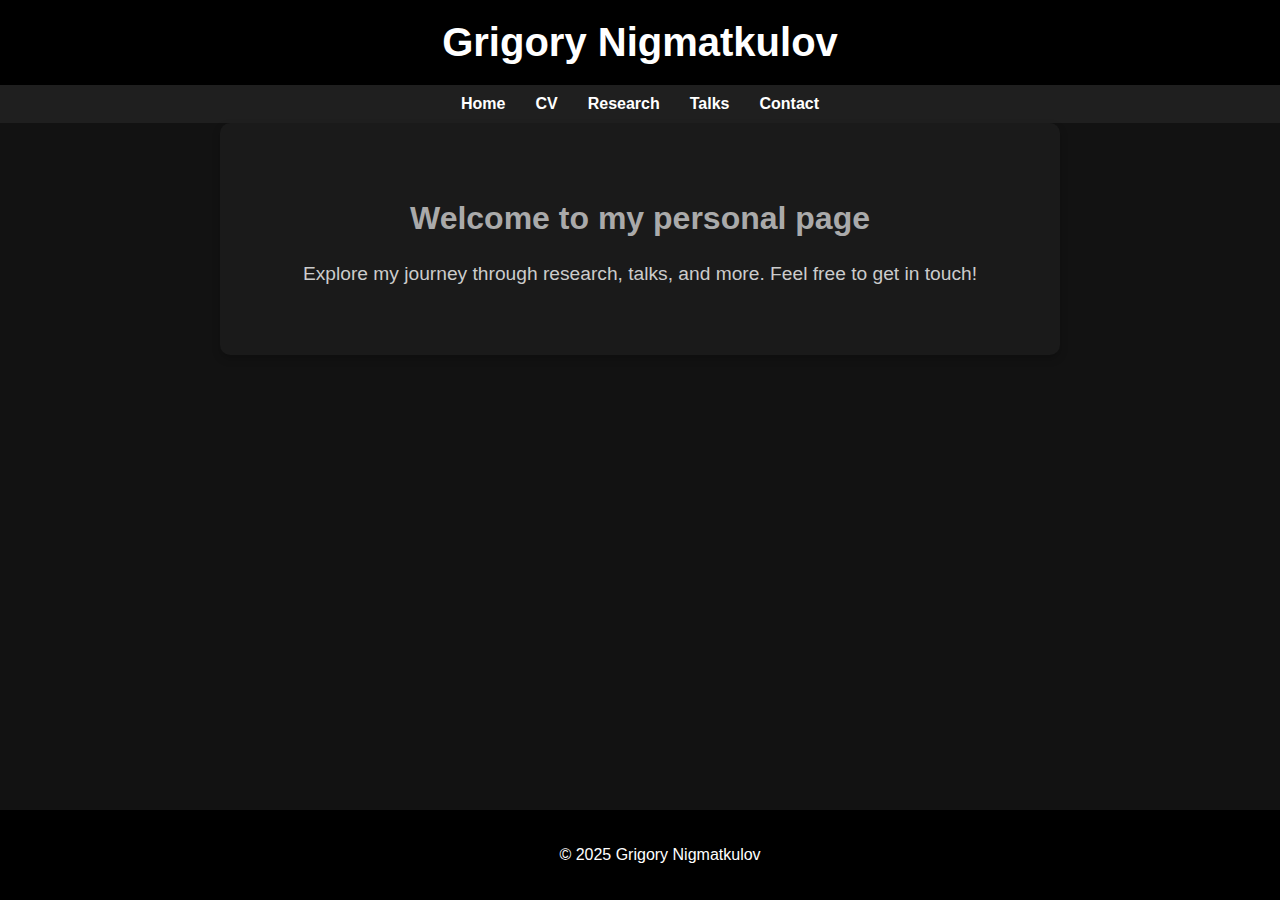
<file: index.html>
<!DOCTYPE html>
<html lang="en">

<head>
  <meta charset="UTF-8">
  <meta name="viewport" content="width=device-width, initial-scale=1.0">
  <title>Home</title>
  <link rel="stylesheet" href="styles.css">
</head>

<body>
  <header>
    <h1>Grigory Nigmatkulov</h1>
  </header>

  <nav>
    <a href="index.html">Home</a>
    <a href="cv.html">CV</a>
    <a href="research.html">Research</a>
    <a href="talks.html">Talks</a>
    <a href="contact.html">Contact</a>
  </nav>

  <section class="hero">
    <h2>Welcome to my personal page</h2>
    <p>Explore my journey through research, talks, and more. Feel free to get in touch!</p>
  </section>

  <footer>
    <p>&copy; 2025 Grigory Nigmatkulov</p>
  </footer>
</body>

</html>
</file>
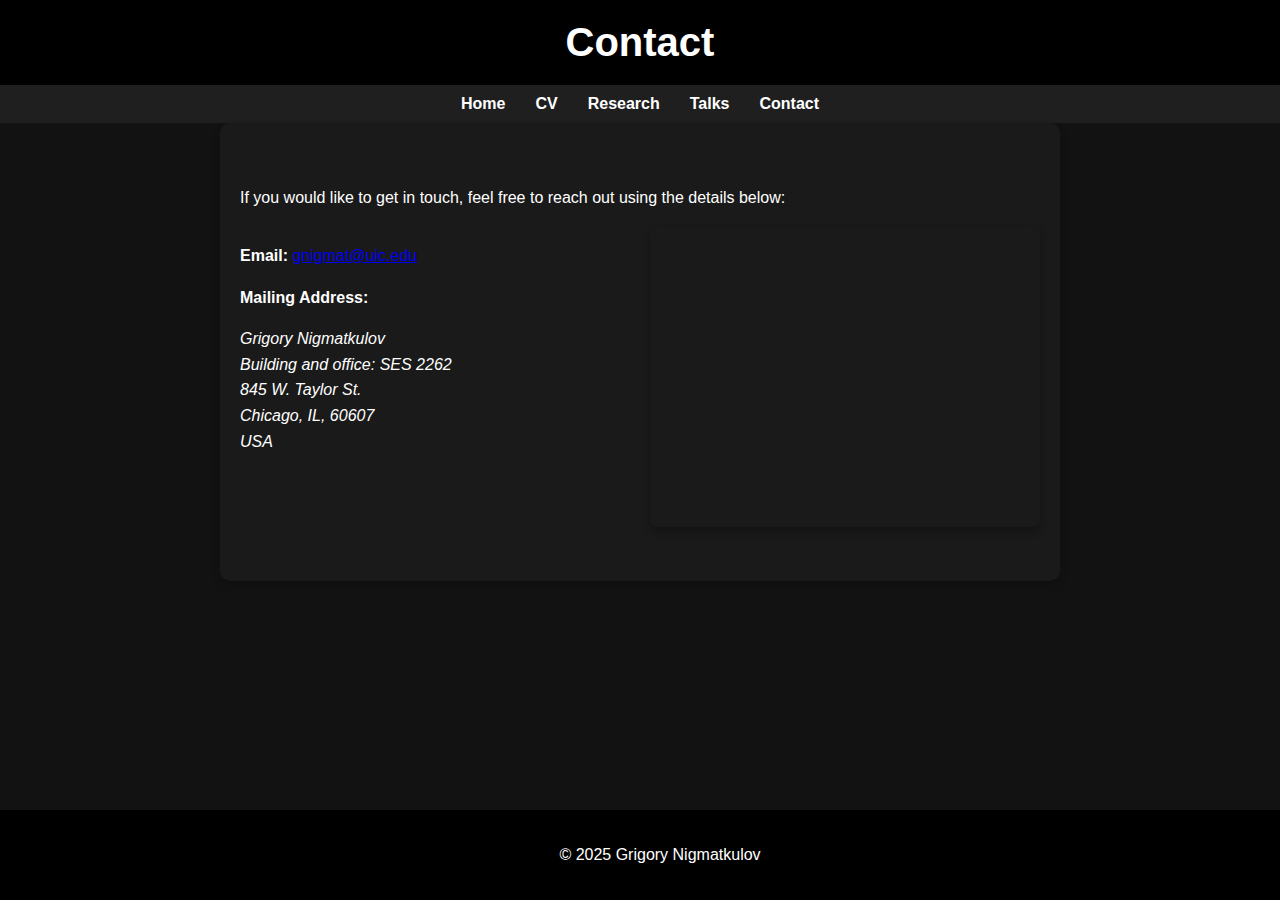
<file: contact.html>
<!DOCTYPE html>
<html lang="en">

<head>
    <meta charset="UTF-8">
    <meta name="viewport" content="width=device-width, initial-scale=1.0">
    <title>Contact</title>
    <link rel="stylesheet" href="styles.css">
</head>

<body>
    <header>
        <h1>Contact</h1>
    </header>

    <nav>
        <a href="index.html">Home</a>
        <a href="cv.html">CV</a>
        <a href="research.html">Research</a>
        <a href="talks.html">Talks</a>
        <a href="contact.html">Contact</a>
    </nav>

    <section>
        <p>If you would like to get in touch, feel free to reach out using the details below:</p>

        <div class="contact-container">
            <!-- Contact Details -->
            <div class="contact-details">
                <p><strong>Email:</strong> <a href="mailto:gnigmat@uic.edu" class="emaemail-link:hover">gnigmat@uic.edu</a> </p>
                <p><strong>Mailing Address:</strong></p>
                <address>
                    Grigory Nigmatkulov<br>
                    Building and office: SES 2262<br>
                    845 W. Taylor St.<br>
                    Chicago, IL, 60607<br>
                    USA
                </address>
            </div>


            <!-- Interactive Google Map -->
            <div class="map">
                <iframe
                    src="https://www.google.com/maps/embed?pb=!1m18!1m12!1m3!1d2971.108390302744!2d-87.65078382324637!3d41.86901437124285!2m3!1f0!2f0!3f0!3m2!1i1024!2i768!4f13.1!3m3!1m2!1s0x880e2cef61b1e633%3A0x7d6048dd748764d1!2s845%20W%20Taylor%20St%2C%20Chicago%2C%20IL%2060607!5e0!3m2!1sen!2sus!4v1737864898275!5m2!1sen!2sus"
                    width="600" height="450" style="border:0;" allowfullscreen="" loading="lazy"
                    referrerpolicy="no-referrer-when-downgrade">
                </iframe>
            </div>
        </div>
    </section>



    <footer>
        <p>&copy; 2025 Grigory Nigmatkulov</p>
    </footer>
</body>

</html>
</file>
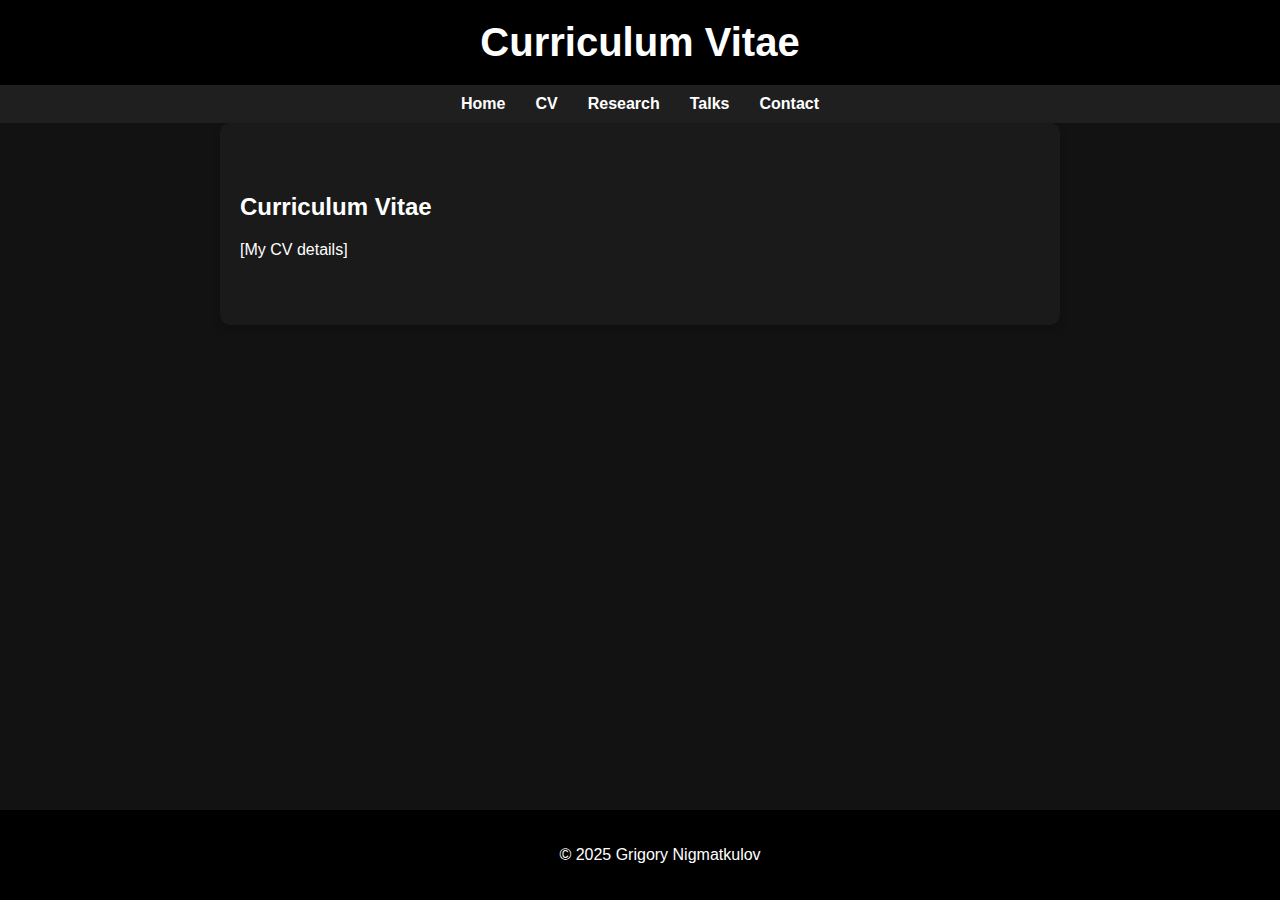
<file: cv.html>
<!DOCTYPE html>
<html lang="en">

<head>
  <meta charset="UTF-8">
  <meta name="viewport" content="width=device-width, initial-scale=1.0">
  <title>CV</title>
  <link rel="stylesheet" href="styles.css">
</head>

<body>
  <header>
    <h1>Curriculum Vitae</h1>
  </header>

  <nav>
    <a href="index.html">Home</a>
    <a href="cv.html">CV</a>
    <a href="research.html">Research</a>
    <a href="talks.html">Talks</a>
    <a href="contact.html">Contact</a>
  </nav>

  <section>
    <h2>Curriculum Vitae</h2>
    <p>[My CV details]</p>
  </section>

  <footer>
    <p>&copy; 2025 Grigory Nigmatkulov</p>
  </footer>
</body>

</html>
</file>
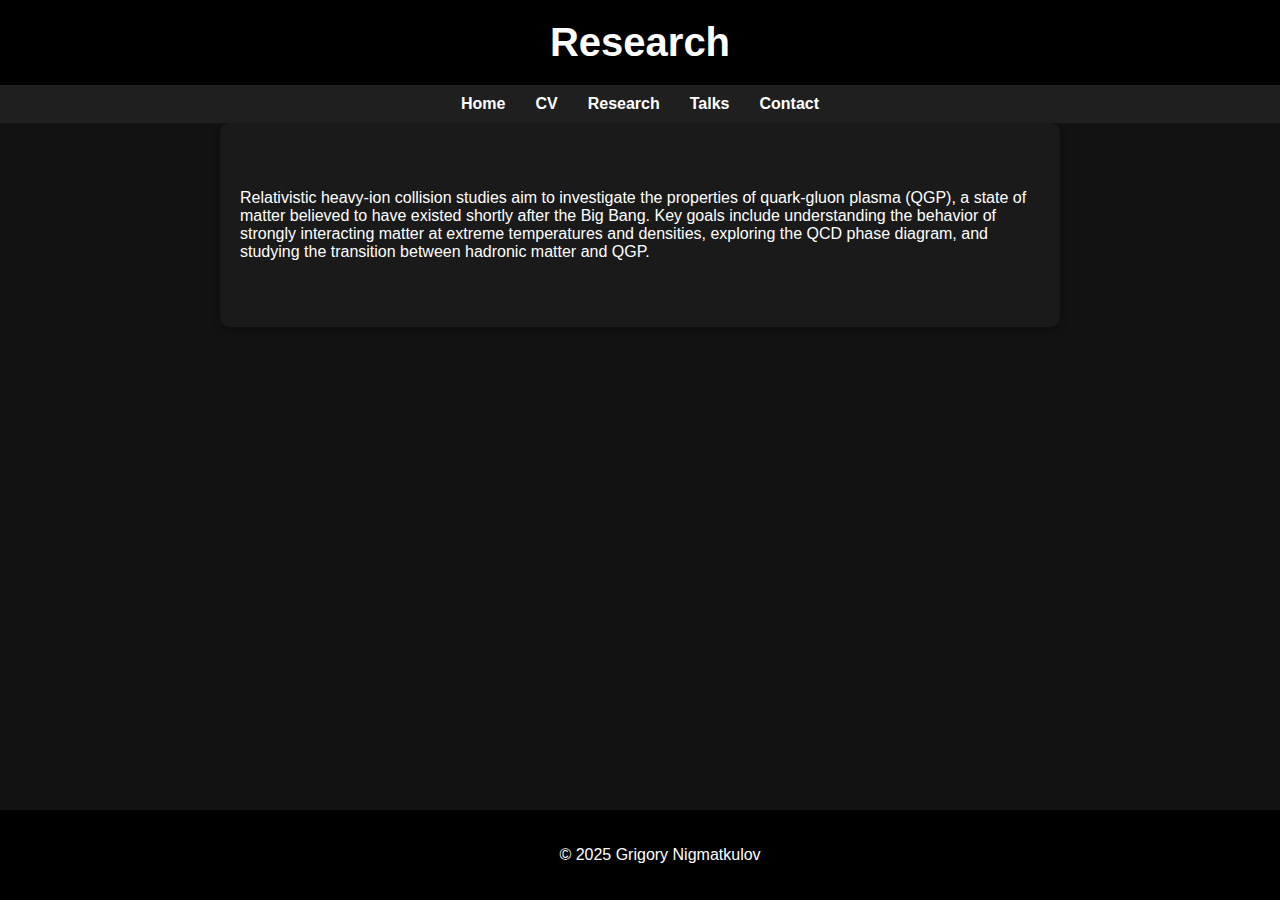
<file: research.html>
<!DOCTYPE html>
<html lang="en">

<head>
    <meta charset="UTF-8">
    <meta name="viewport" content="width=device-width, initial-scale=1.0">
    <title>Research</title>
    <link rel="stylesheet" href="styles.css">
</head>

<body>
    <header>
        <h1>Research </h1>
    </header>

    <nav>
        <a href="index.html">Home</a>
        <a href="cv.html">CV</a>
        <a href="research.html">Research</a>
        <a href="talks.html">Talks</a>
        <a href="contact.html">Contact</a>
    </nav>

    <section>
        <p>Relativistic heavy-ion collision studies aim to investigate the properties of quark-gluon plasma (QGP), a state of matter believed to have existed shortly after the Big Bang. Key goals include understanding the behavior of strongly interacting matter at extreme temperatures and densities, exploring the QCD phase diagram, and studying the transition between hadronic matter and QGP.</p>
    </section>

    <footer>
        <p>&copy; 2025 Grigory Nigmatkulov</p>
    </footer>
</body>

</html>
</file>
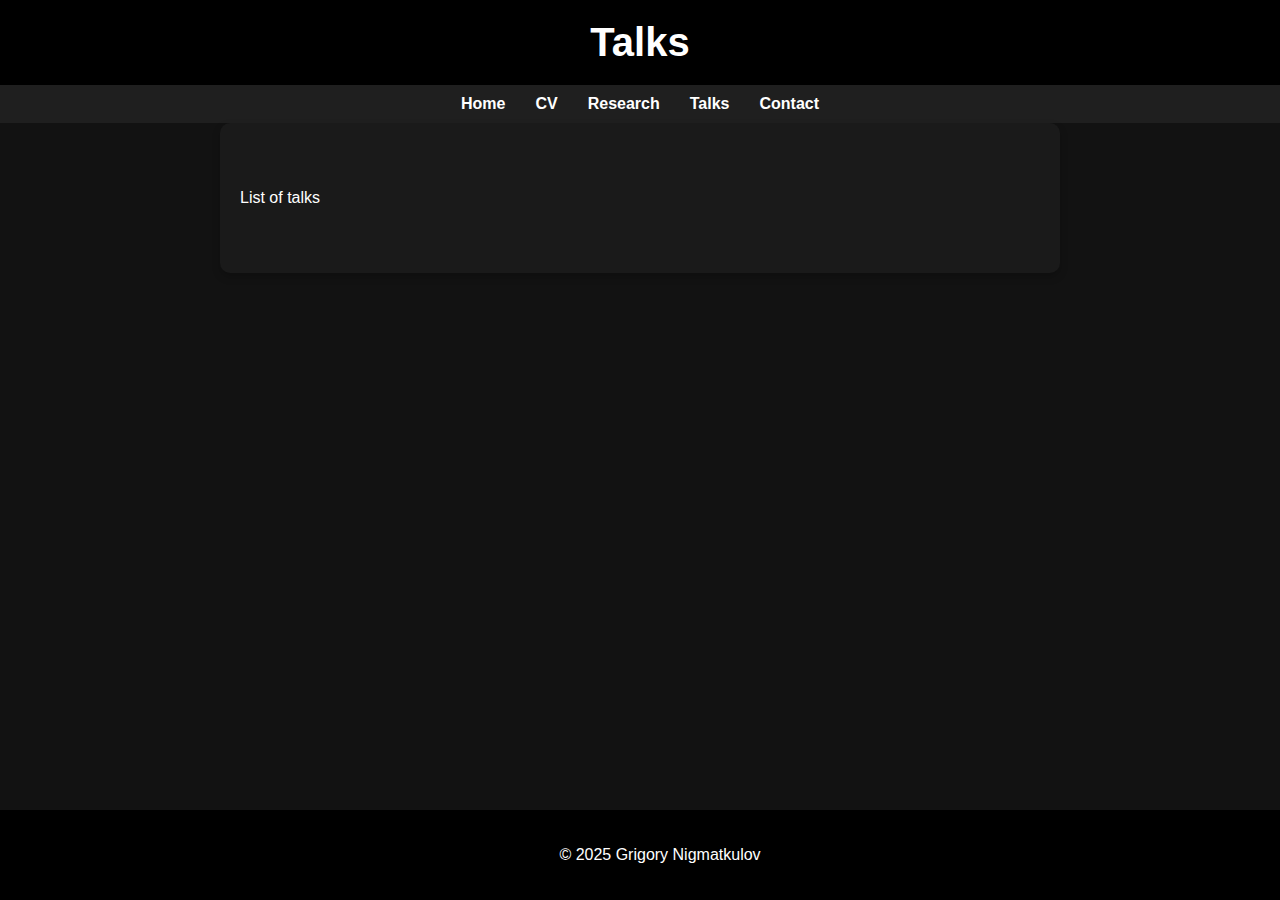
<file: talks.html>
<!DOCTYPE html>
<html lang="en">

<head>
  <meta charset="UTF-8">
  <meta name="viewport" content="width=device-width, initial-scale=1.0">
  <title>Talks</title>
  <link rel="stylesheet" href="styles.css">
</head>

<body>
  <header>
    <h1>Talks</h1>
  </header>

  <nav>
    <a href="index.html">Home</a>
    <a href="cv.html">CV</a>
    <a href="research.html">Research</a>
    <a href="talks.html">Talks</a>
    <a href="contact.html">Contact</a>
  </nav>

  <section>
    <p>List of talks</p>
  </section>

  <footer>
    <p>&copy; 2025 Grigory Nigmatkulov</p>
  </footer>
</body>

</html>
</file>
<file: styles.css>
/* Reset and Base Styles */
body {
    font-family: Arial, sans-serif;
    margin: 0;
    padding: 0;
    background-color: #121212;
    color: #fff;
}

header {
    text-align: center;
    background-color: #000;
    padding: 20px 0;
}

header h1 {
    margin: 0;
    font-size: 2.5rem;
    color: #fff;
}

nav {
    display: flex;
    justify-content: center;
    background-color: #1f1f1f;
    padding: 10px 0;
}

nav a {
    color: #fff;
    text-decoration: none;
    margin: 0 15px;
    font-weight: bold;
}

nav a:hover {
    color: #ffa500;
}

.hero {
    text-align: center;
    padding: 50px 20px;
    background-color: #1a1a1a;
}

.hero h2 {
    font-size: 2rem;
    color: #aaa;
}

.hero h1 {
    font-size: 3rem;
    color: #fff;
}

.hero p {
    font-size: 1.2rem;
    color: #ccc;
    max-width: 700px;
    margin: 20px auto;
}

footer {
    text-align: center;
    background-color: #000;
    padding: 20px;
    position: fixed;
    bottom: 0;
    width: 100%;
    color: #fff;
}

section {
    padding: 50px 20px;
    max-width: 800px;
    margin: 0 auto;
    background-color: #1a1a1a;
    border-radius: 10px;
    box-shadow: 0 4px 8px rgba(0, 0, 0, 0.2);
}

.contact-container {
    display: flex;
    justify-content: space-between;
    align-items: flex-start;
    gap: 20px;
    margin-top: 20px;
}

.contact-details {
    flex: 1;
    font-size: 16px;
    line-height: 1.6;
}

.map {
    flex: 1;
    text-align: center;
}

.map iframe {
    width: 100%;
    height: 300px;
    border: 0;
    border-radius: 8px;
    box-shadow: 0 4px 8px rgba(0, 0, 0, 0.3);
}

.email-link { 
    color: inherit; /* Inherits the current text color */
    text-decoration: none; /* Removes the underline */
}
  
.email-link:hover {
    color: inherit;
    text-decoration: underline; /* Optional: Adds underline on hover for clarity */
}
</file>
